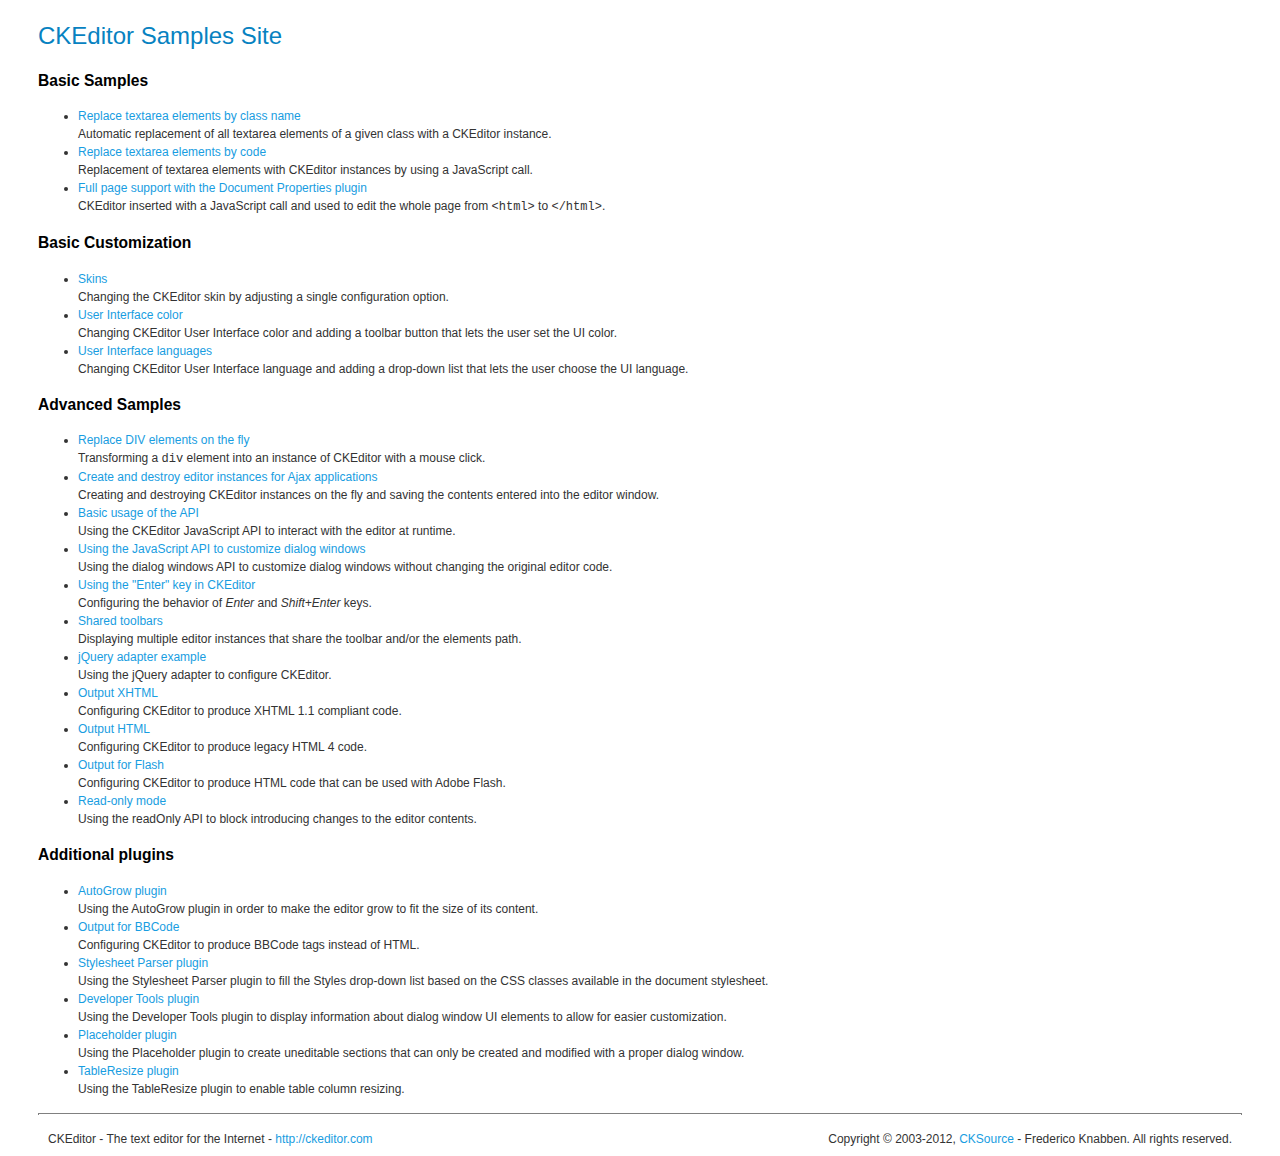
<file: backend/src/main/webapp/static/ckeditor/_samples/index.html>
<!DOCTYPE html PUBLIC "-//W3C//DTD XHTML 1.0 Transitional//EN" "http://www.w3.org/TR/xhtml1/DTD/xhtml1-transitional.dtd">
<!--
Copyright (c) 2003-2012, CKSource - Frederico Knabben. All rights reserved.
For licensing, see LICENSE.html or http://ckeditor.com/license
-->
<html xmlns="http://www.w3.org/1999/xhtml">
<head>
	<title>CKEditor Samples</title>
	<meta content="text/html; charset=utf-8" http-equiv="content-type" />
	<link type="text/css" rel="stylesheet" href="sample.css" />
</head>
<body>
	<h1 class="samples">
		CKEditor Samples Site
	</h1>
	<h2 class="samples">
		Basic Samples
	</h2>
	<ul class="samples">
		<li>
			<a class="samples" href="replacebyclass.html">Replace textarea elements by class name</a><br />
			Automatic replacement of all textarea elements of a given class with a CKEditor instance.
		</li>
		<li><a class="samples" href="replacebycode.html">Replace textarea elements by code</a><br />
			Replacement of textarea elements with CKEditor instances by using a JavaScript call.
		</li>
		<li><a class="samples" href="fullpage.html">Full page support with the Document Properties plugin</a><br />
			CKEditor inserted with a JavaScript call and used to edit the whole page from <code>&lt;html&gt;</code> to <code>&lt;/html&gt;</code>.
		</li>
	</ul>
	<h2 class="samples">
		Basic Customization
	</h2>
	<ul class="samples">
		<li><a class="samples" href="skins.html">Skins</a><br />
			Changing the CKEditor skin by adjusting a single configuration option.
		</li>
		<li><a class="samples" href="ui_color.html">User Interface color</a><br />
			Changing CKEditor User Interface color and adding a toolbar button that lets the user set the UI color.
		</li>
		<li><a class="samples" href="ui_languages.html">User Interface languages</a><br />
			Changing CKEditor User Interface language and adding a drop-down list that lets the user choose the UI language.
		</li>
	</ul>
	<h2 class="samples">
		Advanced Samples
	</h2>
	<ul class="samples">
		<li><a class="samples" href="divreplace.html">Replace DIV elements on the fly</a><br />
			Transforming a <code>div</code> element into an instance of CKEditor with a mouse click.
		</li>
		<li><a class="samples" href="ajax.html">Create and destroy editor instances for Ajax applications</a><br />
			Creating and destroying CKEditor instances on the fly and saving the contents entered into the editor window.
		</li>
		<li><a class="samples" href="api.html">Basic usage of the API</a><br />
			Using the CKEditor JavaScript API to interact with the editor at runtime.
		</li>
		<li><a class="samples" href="api_dialog.html">Using the JavaScript API to customize dialog windows</a><br />
			Using the dialog windows API to customize dialog windows without changing the original editor code.
		</li>
		<li><a class="samples" href="enterkey.html">Using the "Enter" key in CKEditor</a><br />
			 Configuring the behavior of <em>Enter</em> and <em>Shift+Enter</em> keys.
		</li>
		<li><a class="samples" href="sharedspaces.html">Shared toolbars</a><br />
			Displaying multiple editor instances that share the toolbar and/or the elements path.
		</li>
		<li><a class="samples" href="jqueryadapter.html">jQuery adapter example</a><br />
			Using the jQuery adapter to configure CKEditor.
		</li>
		<li><a class="samples" href="output_xhtml.html">Output XHTML</a><br />
			Configuring CKEditor to produce XHTML 1.1 compliant code.
		</li>
		<li><a class="samples" href="output_html.html">Output HTML</a><br />
			Configuring CKEditor to produce legacy HTML 4 code.
		</li>
		<li><a class="samples" href="output_for_flash.html">Output for Flash</a><br />
			Configuring CKEditor to produce HTML code that can be used with Adobe Flash.
		</li>
		<li><a class="samples" href="readonly.html">Read-only mode</a><br />
			Using the readOnly API to block introducing changes to the editor contents.
		</li>
	</ul>
	<h2 class="samples">
		Additional plugins
	</h2>
	<ul class="samples">
		<li><a class="samples" href="autogrow.html">AutoGrow plugin</a><br />
			Using the AutoGrow plugin in order to make the editor grow to fit the size of its content.
		</li>
		<li><a class="samples" href="bbcode.html">Output for BBCode</a><br />
			Configuring CKEditor to produce BBCode tags instead of HTML.
		</li>
		<li><a class="samples" href="stylesheetparser.html">Stylesheet Parser plugin</a><br />
			Using the Stylesheet Parser plugin to fill the Styles drop-down list based on the CSS classes available in the document stylesheet.
		</li>
		<li><a class="samples" href="devtools.html">Developer Tools plugin</a><br />
			Using the Developer Tools plugin to display information about dialog window UI elements to allow for easier customization.
		</li>
		<li><a class="samples" href="placeholder.html">Placeholder plugin</a><br />
			Using the Placeholder plugin to create uneditable sections that can only be created and modified with a proper dialog window.
		</li>
		<li><a class="samples" href="tableresize.html">TableResize plugin</a><br />
			Using the TableResize plugin to enable table column resizing.
		</li>
	</ul>
	<div id="footer">
		<hr />
		<p>
			CKEditor - The text editor for the Internet - <a class="samples" href="http://ckeditor.com/">http://ckeditor.com</a>
		</p>
		<p id="copy">
			Copyright &copy; 2003-2012, <a class="samples" href="http://cksource.com/">CKSource</a> - Frederico Knabben. All rights reserved.
		</p>
	</div>
</body>
</html>
</file>
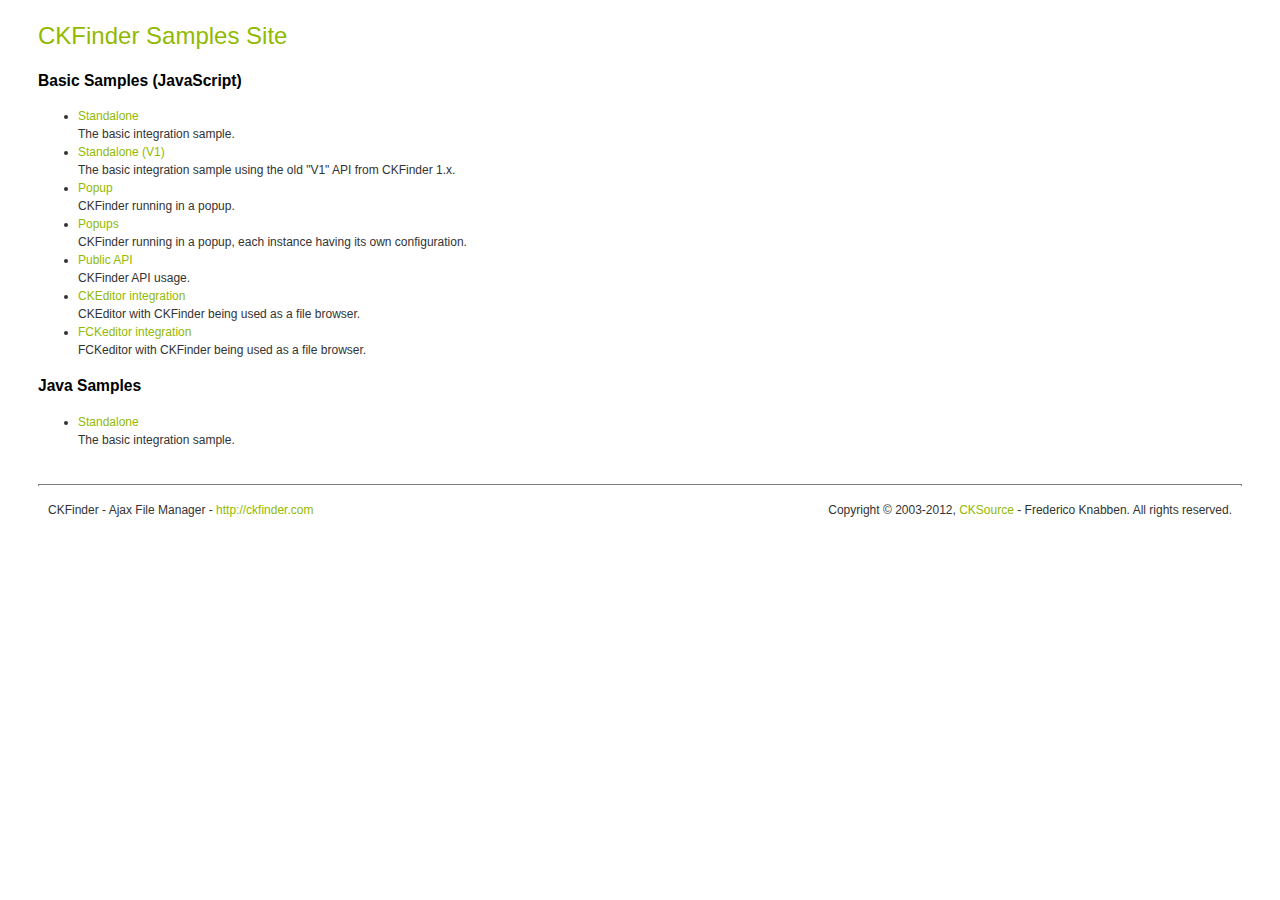
<file: backend/src/main/webapp/static/ckfinder/_samples/index.html>
<!DOCTYPE html PUBLIC "-//W3C//DTD XHTML 1.0 Transitional//EN" "http://www.w3.org/TR/xhtml1/DTD/xhtml1-transitional.dtd">
<!--
 * CKFinder
 * ========
 * http://ckfinder.com
 * Copyright (C) 2007-2012, CKSource - Frederico Knabben. All rights reserved.
 *
 * The software, this file and its contents are subject to the CKFinder
 * License. Please read the license.txt file before using, installing, copying,
 * modifying or distribute this file or part of its contents. The contents of
 * this file is part of the Source Code of CKFinder.
-->
<html xmlns="http://www.w3.org/1999/xhtml">
<head>
	<title>CKFinder - Samples</title>
	<meta http-equiv="Content-Type" content="text/html; charset=utf-8" />
	<meta name="robots" content="noindex, nofollow" />
	<link href="sample.css" rel="stylesheet" type="text/css" />
</head>
<body>
	<h1 class="samples">
		CKFinder Samples Site
	</h1>
	<h2 class="samples">
		Basic Samples (JavaScript)
	</h2>
	<ul class="samples">
		<li><a class="samples" href="standalone.html">Standalone</a><br />The basic integration sample.</li>
		<li><a class="samples" href="standalone_v1.html">Standalone (V1)</a><br />The basic integration sample using the old "V1" API from CKFinder 1.x.</li>
		<li><a class="samples" href="popup.html">Popup</a><br />CKFinder running in a popup.</li>
		<li><a class="samples" href="popups.html">Popups</a><br />CKFinder running in a popup, each instance having its own configuration.</li>
		<li><a class="samples" href="public_api.html">Public API</a><br />CKFinder API usage.</li>
		<li><a class="samples" href="ckeditor.html">CKEditor integration</a><br />CKEditor with CKFinder being used as a file browser.</li>
		<li><a class="samples" href="fckeditor.html">FCKeditor integration</a><br />FCKeditor with CKFinder being used as a file browser.</li>
	</ul>
	<h2 class="samples">
		Java Samples
	</h2>
	<ul class="samples">
		<li><a class="samples" href="tagusage.jsp">Standalone</a><br />The basic integration sample.</li>
	</ul>
	<div id="footer">
		<hr />
		<p>
			CKFinder - Ajax File Manager - <a class="samples" href="http://ckfinder.com/">http://ckfinder.com</a>
		</p>
		<p id="copy">
			Copyright &copy; 2003-2012, <a class="samples" href="http://cksource.com/">CKSource</a> - Frederico Knabben. All rights reserved.
		</p>
	</div>
</body>
</html>
</file>
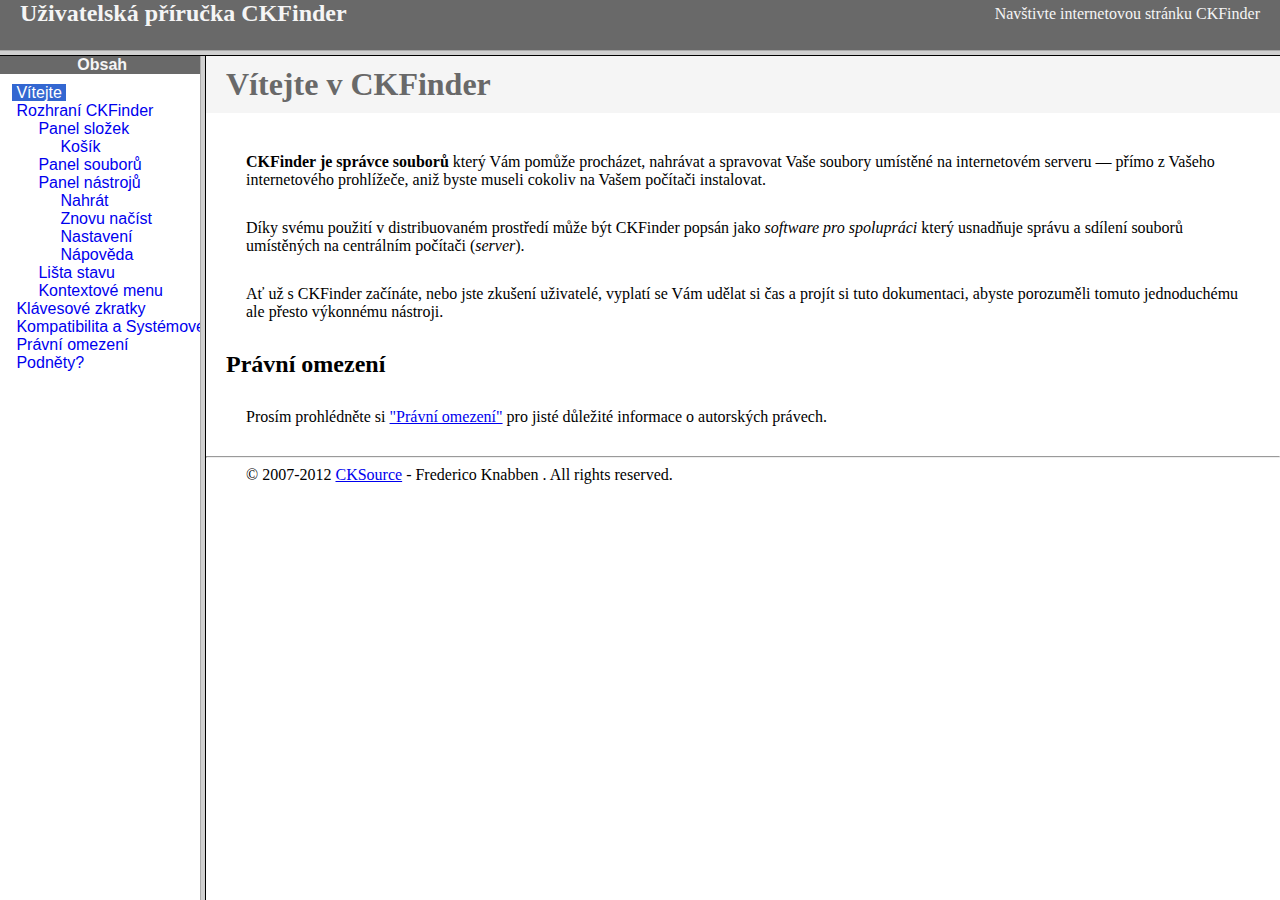
<file: backend/src/main/webapp/static/ckfinder/help/cs/index.html>
<!DOCTYPE HTML PUBLIC "-//W3C//DTD HTML 4.01 Frameset//EN" "http://www.w3.org/TR/html4/frameset.dtd">
<html lang="cs">
<head>
	<title>Uživatelská příručka CKFinder</title>
	<meta name="robots" content="noindex, nofollow">
	<meta http-equiv="Content-Type" content="text/html; charset=utf-8">
	<style type="text/css">
		frame {border-color:#f5f5f5}
	</style>
</head>
<frameset rows="50,*">
	<frame src="files/header.html" noresize="noresize" frameborder="0">
	<frameset cols="200,*">
			<frame src="files/toc.html">
			<frame src="files/001.html" name="CKDocsMain">
	</frameset>
</frameset>
</html>
</file>
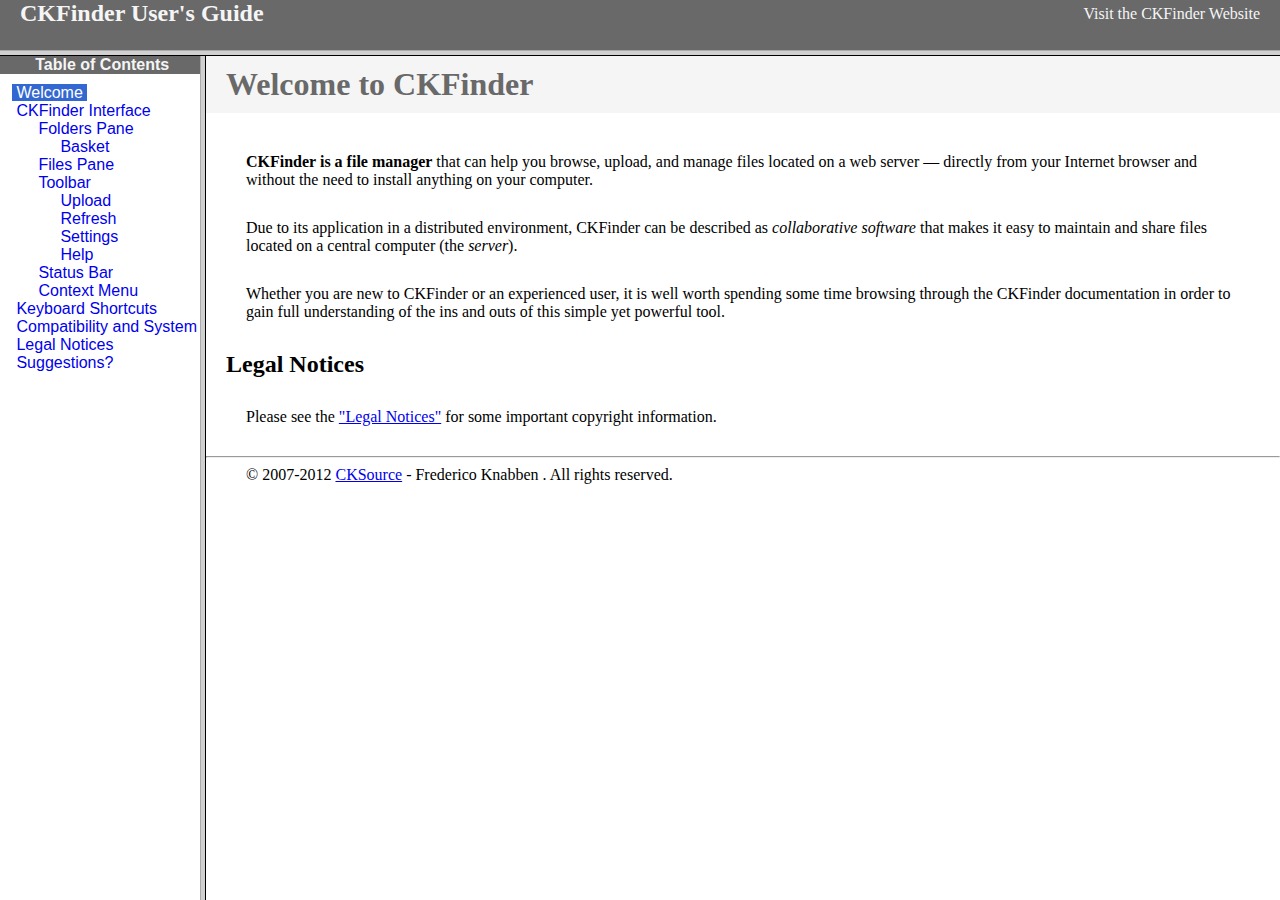
<file: backend/src/main/webapp/static/ckfinder/help/en/index.html>
<!DOCTYPE HTML PUBLIC "-//W3C//DTD HTML 4.01 Frameset//EN" "http://www.w3.org/TR/html4/frameset.dtd">
<html lang="en">
<head>
	<title>CKFinder User's Guide</title>
	<meta name="robots" content="noindex, nofollow">
	<meta http-equiv="Content-Type" content="text/html; charset=utf-8">
	<style type="text/css">
		frame {border-color:#f5f5f5}
	</style>
</head>
<frameset rows="50,*">
	<frame src="files/header.html" noresize="noresize" frameborder="0">
	<frameset cols="200,*">
			<frame src="files/toc.html">
			<frame src="files/001.html" name="CKDocsMain">
	</frameset>
</frameset>
</html>
</file>
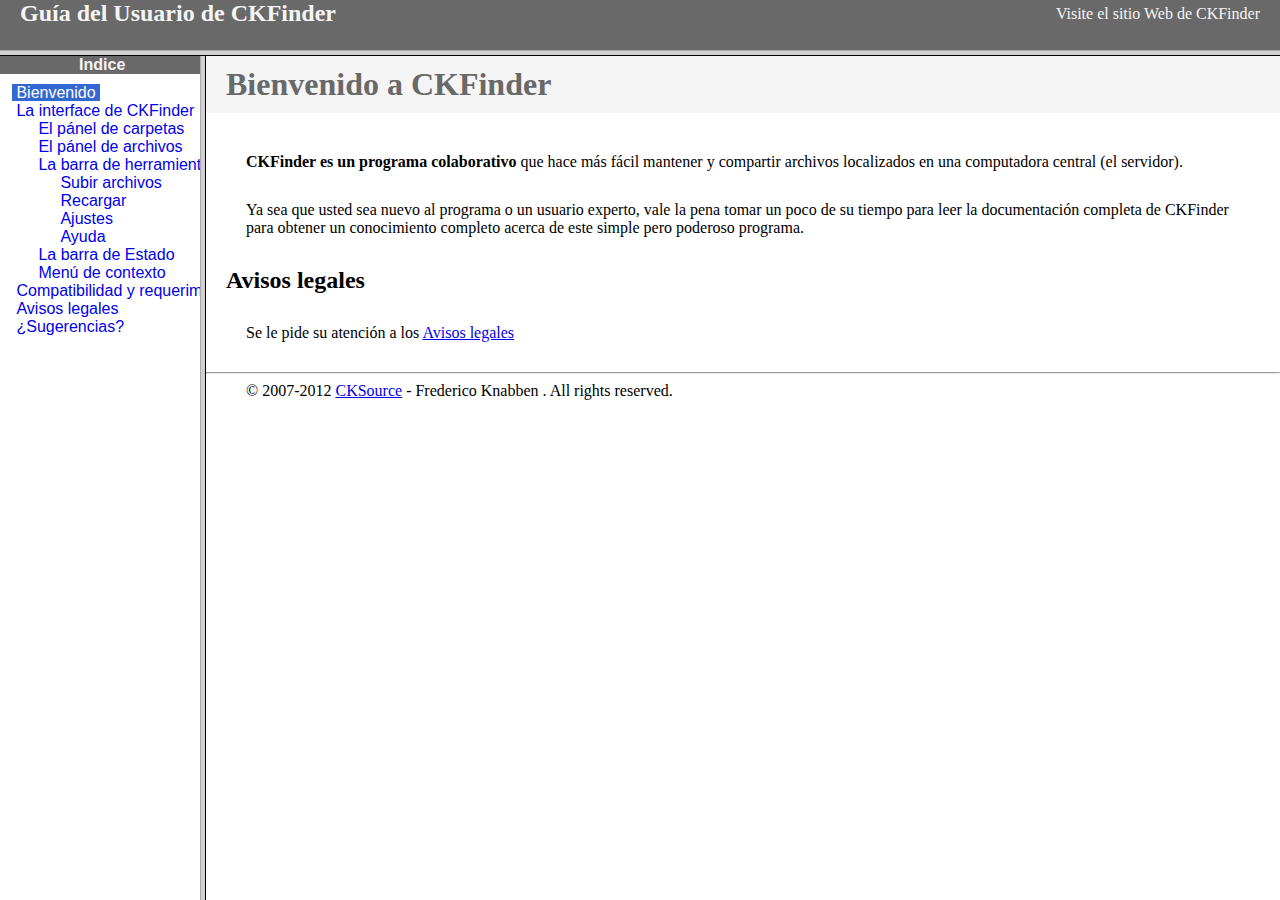
<file: backend/src/main/webapp/static/ckfinder/help/es-mx/index.html>
<!DOCTYPE HTML PUBLIC "-//W3C//DTD HTML 4.01 Frameset//EN" "http://www.w3.org/TR/html4/frameset.dtd">
<html lang="es-mx">
<head>
	<title>Gu&iacute;a para el usuario de CKFinder</title>
	<meta http-equiv="Content-Type" content="text/html; charset=utf-8">
	<meta name="robots" content="noindex, nofollow">
	<style type="text/css">
		frame {border-color:#f5f5f5}
	</style>
</head>
<frameset rows="50,*">
	<frame src="files/header.html" noresize="noresize" frameborder="0">
	<frameset cols="200,*">
			<frame src="files/toc.html">
			<frame src="files/001.html" name="CKDocsMain">
	</frameset>
</frameset>
</html>
</file>
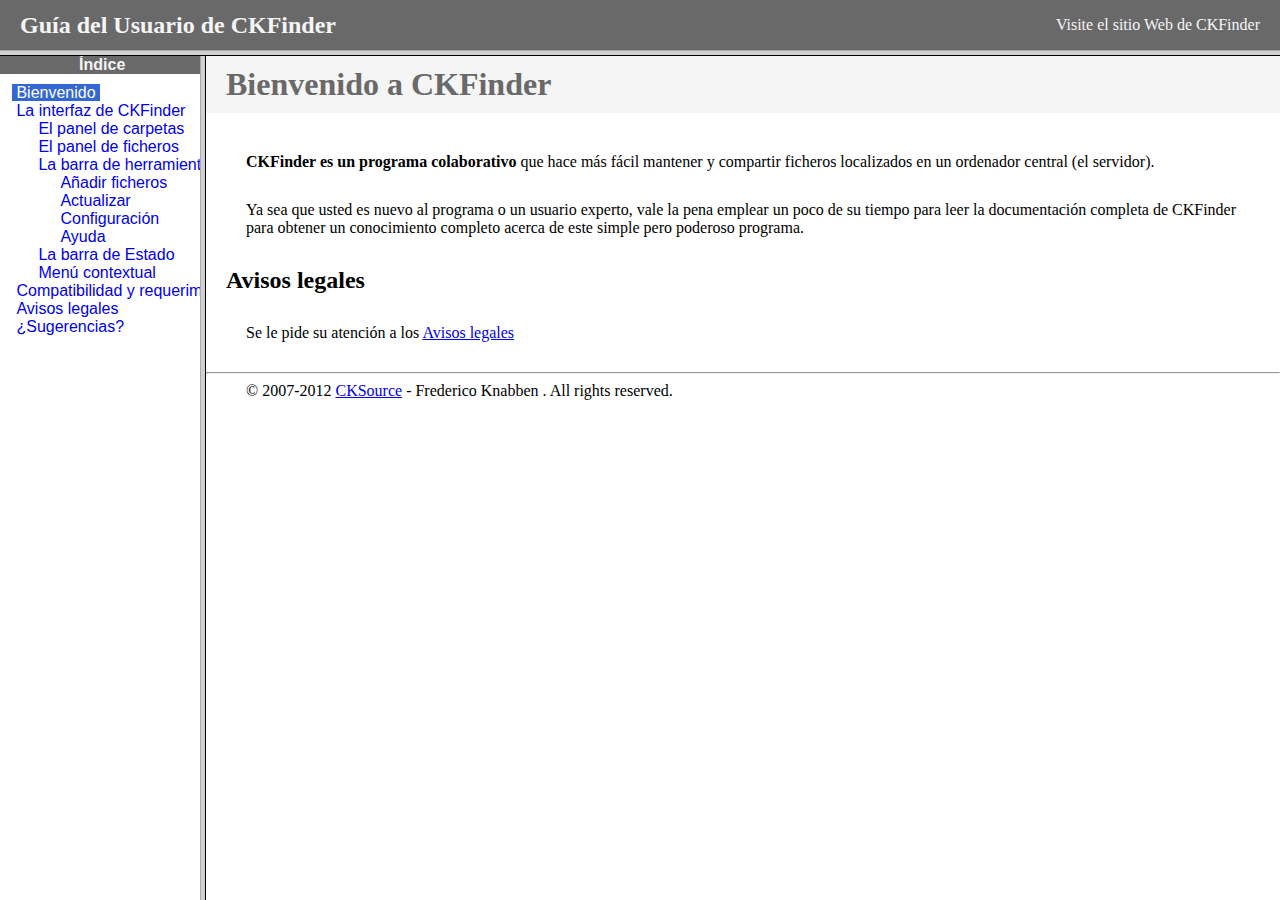
<file: backend/src/main/webapp/static/ckfinder/help/es/index.html>
<!DOCTYPE HTML PUBLIC "-//W3C//DTD HTML 4.01 Frameset//EN" "http://www.w3.org/TR/html4/frameset.dtd">
<html lang="es">
<head>
	<title>Gu&iacute;a para el usuario de CKFinder</title>
	<meta http-equiv="Content-Type" content="text/html; charset=utf-8">
	<meta name="robots" content="noindex, nofollow">
	<style type="text/css">
		frame {border-color:#f5f5f5}
	</style>
</head>
<frameset rows="50,*">
	<frame src="files/header.html" noresize="noresize" frameborder="0">
	<frameset cols="200,*">
			<frame src="files/toc.html">
			<frame src="files/001.html" name="CKDocsMain">
	</frameset>
</frameset>
</html>
</file>
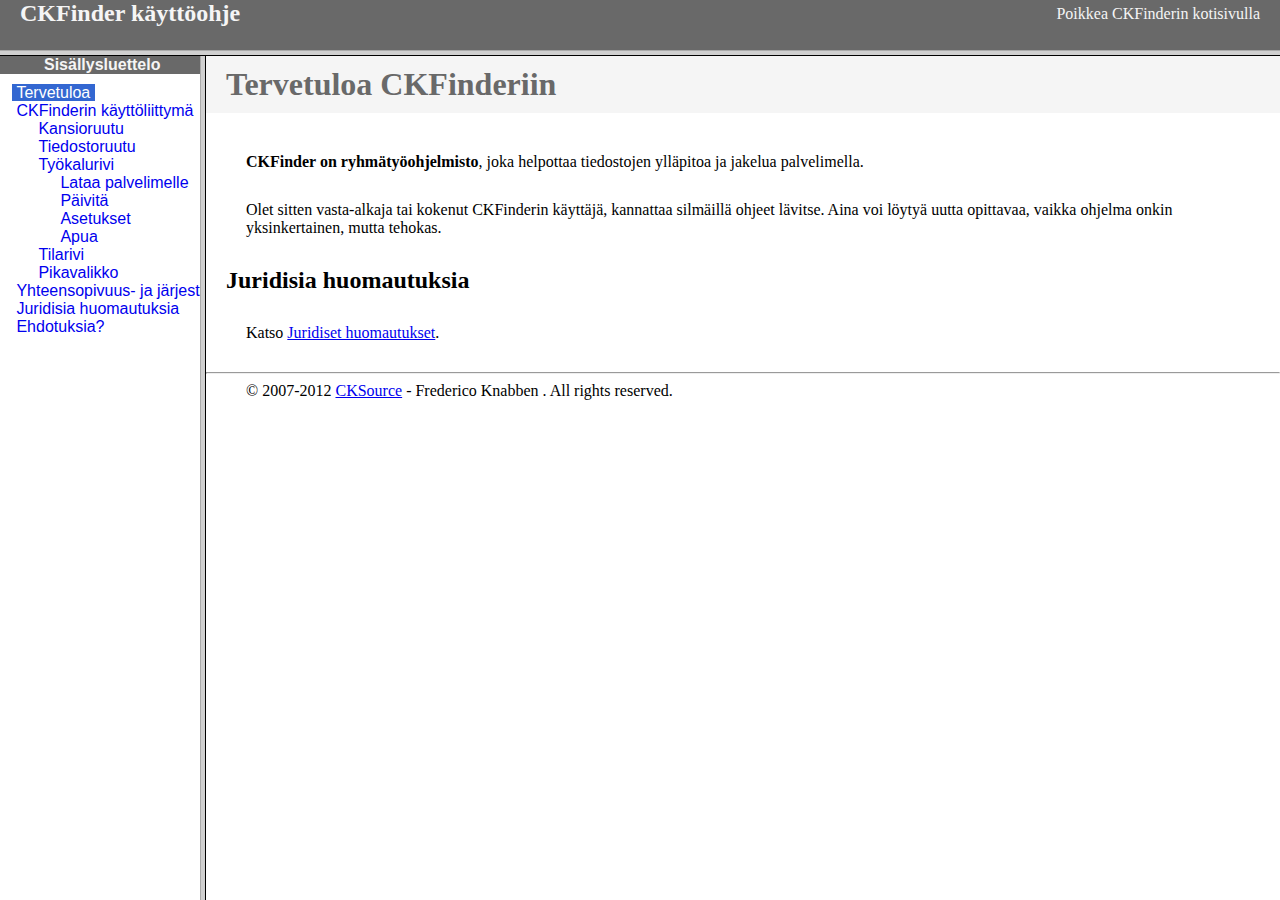
<file: backend/src/main/webapp/static/ckfinder/help/fi/index.html>
<!DOCTYPE HTML PUBLIC "-//W3C//DTD HTML 4.01 Frameset//EN" "http://www.w3.org/TR/html4/frameset.dtd">
<html lang="fi">
<head>
	<title>CKFinder käyttöohje</title>
	<meta http-equiv="Content-Type" content="text/html; charset=utf-8">
	<meta name="robots" content="noindex, nofollow">
	<style type="text/css">
		frame {border-color:#f5f5f5}
	</style>
</head>
<frameset rows="50,*">
	<frame src="files/header.html" noresize="noresize" frameborder="0">
	<frameset cols="200,*">
			<frame src="files/toc.html">
			<frame src="files/001.html" name="CKDocsMain">
	</frameset>
</frameset>
</html>
</file>
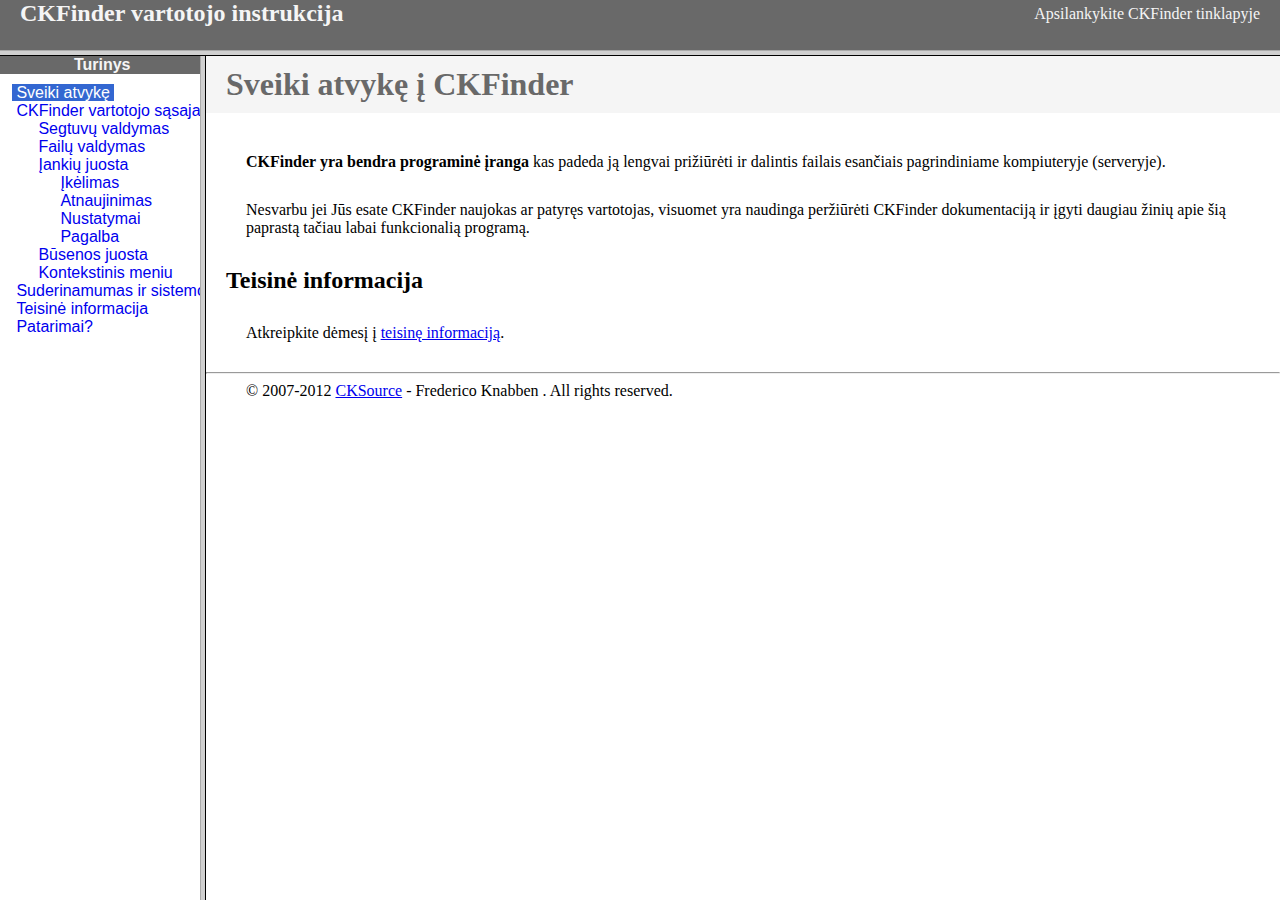
<file: backend/src/main/webapp/static/ckfinder/help/lt/index.html>
<!DOCTYPE HTML PUBLIC "-//W3C//DTD HTML 4.01 Frameset//EN" "http://www.w3.org/TR/html4/frameset.dtd">
<html lang="lt">
<head>
	<title>CKFinder User's Guide</title>
	<meta http-equiv="Content-Type" content="text/html; charset=utf-8">
	<meta name="robots" content="noindex, nofollow">
	<style type="text/css">
		frame {border-color:#f5f5f5}
	</style>
</head>
<frameset rows="50,*">
	<frame src="files/header.html" noresize="noresize" frameborder="0">
	<frameset cols="200,*">
			<frame src="files/toc.html">
			<frame src="files/001.html" name="CKDocsMain">
	</frameset>
</frameset>
</html>
</file>
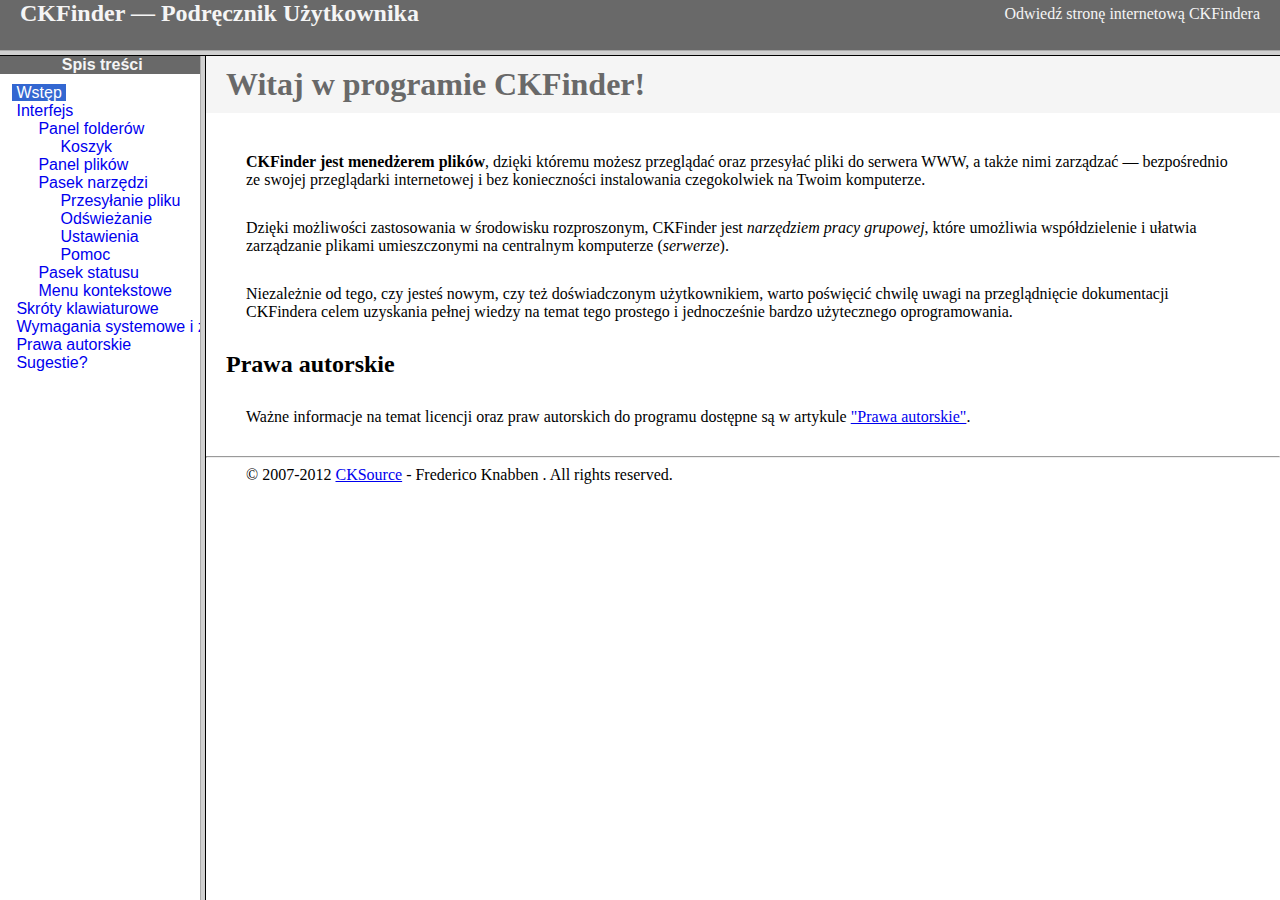
<file: backend/src/main/webapp/static/ckfinder/help/pl/index.html>
<!DOCTYPE HTML PUBLIC "-//W3C//DTD HTML 4.01 Frameset//EN" "http://www.w3.org/TR/html4/frameset.dtd">
<html lang="pl">
<head>
	<title>CKFinder &mdash; Podręcznik Użytkownika</title>
	<meta http-equiv="Content-Type" content="text/html; charset=utf-8">
	<meta name="robots" content="noindex, nofollow">
	<style type="text/css">
		frame {border-color:#f5f5f5}
	</style>
</head>
<frameset rows="50,*">
	<frame src="files/header.html" noresize="noresize" frameborder="0">
	<frameset cols="200,*">
			<frame src="files/toc.html">
			<frame src="files/001.html" name="CKDocsMain">
	</frameset>
</frameset>
</html>
</file>
<file: backend/src/main/webapp/static/ckeditor/_samples/sample.css>
/*
Copyright (c) 2003-2012, CKSource - Frederico Knabben. All rights reserved.
For licensing, see LICENSE.html or http://ckeditor.com/license
*/

html, body, h1, h2, h3, h4, h5, h6, div, span, blockquote, p, address, form, fieldset, img, ul, ol, dl, dt, dd, li, hr, table, td, th, strong, em, sup, sub, dfn, ins, del, q, cite, var, samp, code, kbd, tt, pre {
	line-height: 1.5em;
}

body {
	padding:10px 30px;
}

input, textarea, select, option, optgroup, button, td, th {
	font-size: 100%;
}

pre,
code,
kbd,
samp,
tt{
  font-family: monospace,monospace;
  font-size: 1em;
}

h1.samples {
  color:#0782C1;
  font-size:200%;
  font-weight:normal;
  margin: 0;
  padding: 0;
}

h2.samples {
  color:#000000;
  font-size:130%;
  margin: 0;
  padding: 0;
}

p, blockquote, address, form, pre, dl, h1.samples, h2.samples {
	margin-bottom:15px;
}

ul.samples {
	margin-bottom:15px;
}

.clear {
	clear:both;
}

fieldset
{
	margin: 0;
	padding: 10px;
}

body, input, textarea {
	color: #333333;
	font-family: Arial, Helvetica, sans-serif;
}

body {
	font-size: 75%;
}

a.samples {
	color:#189DE1;
	text-decoration:none;
}

a.samples:hover {
  text-decoration:underline;
}

form
{
	margin: 0;
	padding: 0;
}

pre.samples
{
	background-color: #F7F7F7;
	border: 1px solid #D7D7D7;
	overflow: auto;
	padding: 0.25em;
}

#alerts
{
	color: Red;
}

#footer hr
{
	margin: 10px 0 15px 0;
	height: 1px;
	border: solid 1px gray;
	border-bottom: none;
}

#footer p
{
	margin: 0 10px 10px 10px;
	float: left;
}

#footer #copy
{
	float: right;
}

#outputSample
{
	width: 100%;
	table-layout: fixed;
}

#outputSample thead th
{
	color: #dddddd;
	background-color: #999999;
	padding: 4px;
	white-space: nowrap;
}

#outputSample tbody th
{
	vertical-align: top;
	text-align: left;
}

#outputSample pre
{
	margin: 0;
	padding: 0;
	white-space: pre; /* CSS2 */
	white-space: -moz-pre-wrap; /* Mozilla*/
	white-space: -o-pre-wrap; /* Opera 7 */
	white-space: pre-wrap; /* CSS 2.1 */
	white-space: pre-line; /* CSS 3 (and 2.1 as well, actually) */
	word-wrap: break-word; /* IE */
}

.description {
	border: 1px dotted #B7B7B7;
	margin-bottom: 10px;
	padding: 10px 10px 0;
}

label {
	display: block;
	margin-bottom:6px;
}
</file>
<file: backend/src/main/webapp/static/ckfinder/_samples/sample.css>
/*
 * CKFinder
 * ========
 * http://ckfinder.com
 * Copyright (C) 2007-2012, CKSource - Frederico Knabben. All rights reserved.
 *
 * The software, this file and its contents are subject to the CKFinder
 * License. Please read the license.txt file before using, installing, copying,
 * modifying or distribute this file or part of its contents. The contents of
 * this file is part of the Source Code of CKFinder.
 *
 * Styles used in the samples pages.
 */

html, body, h1, h2, h3, h4, h5, h6, div, span, blockquote, p, address, form, fieldset, img, ul, ol, dl, dt, dd, li, hr, table, td, th, strong, em, sup, sub, dfn, ins, del, q, cite, var, samp, code, kbd, tt, pre {
	line-height: 1.5em;
}

body {
	padding:10px 30px;
}

input, textarea, select, option, optgroup, button, td, th {
	font-size: 100%;
}

pre,
code,
kbd,
samp,
tt{
  font-family: monospace,monospace;
  font-size: 1em;
}

h1.samples {
  color:#92B901;
  font-size:200%;
  font-weight:normal;
  margin: 0;
  padding: 0;
}

h2.samples {
  color:#000000;
  font-size:130%;
  margin: 0;
  padding: 0;
}

p, blockquote, address, form, pre, dl, h1.samples, h2.samples {
	margin-bottom:15px;
}

ul.samples {
	margin-bottom:15px;
}

.clear {
	clear:both;
}

fieldset
{
	margin: 0;
	padding: 10px;
}

body, input, textarea {
	color: #333333;
	font-family: Arial, Helvetica, sans-serif;
}

body {
	font-size: 75%;
}

a.samples {
	color: #92B901;
	text-decoration:none;
}

a.samples:hover {
  text-decoration:underline;
	color: #BED567;
}

form
{
	margin: 0;
	padding: 0;
}

pre.samples
{
	background-color: #F7F7F7;
	border: 1px solid #D7D7D7;
	overflow: auto;
	padding: 0.25em;
}

#alerts
{
	color: Red;
}

#footer {
	clear: both;
	padding-top: 10px;
}
#footer hr
{
	margin: 10px 0 15px 0;
	height: 1px;
	border: solid 1px gray;
	border-bottom: none;
}

#footer p
{
	margin: 0 10px 10px 10px;
	float: left;
}

#footer #copy
{
	float: right;
}

#outputSample
{
	width: 100%;
	table-layout: fixed;
}

#outputSample thead th
{
	color: #dddddd;
	background-color: #999999;
	padding: 4px;
	white-space: nowrap;
}

#outputSample tbody th
{
	vertical-align: top;
	text-align: left;
}

#outputSample pre
{
	margin: 0;
	padding: 0;
	white-space: pre; /* CSS2 */
	white-space: -moz-pre-wrap; /* Mozilla*/
	white-space: -o-pre-wrap; /* Opera 7 */
	white-space: pre-wrap; /* CSS 2.1 */
	white-space: pre-line; /* CSS 3 (and 2.1 as well, actually) */
	word-wrap: break-word; /* IE */
}

.description {
	border: 1px dotted #B7B7B7;
	margin-bottom: 10px;
	padding: 20px 10px 20px;
}

label {
	display: block;
	margin-bottom:6px;
}
</file>
